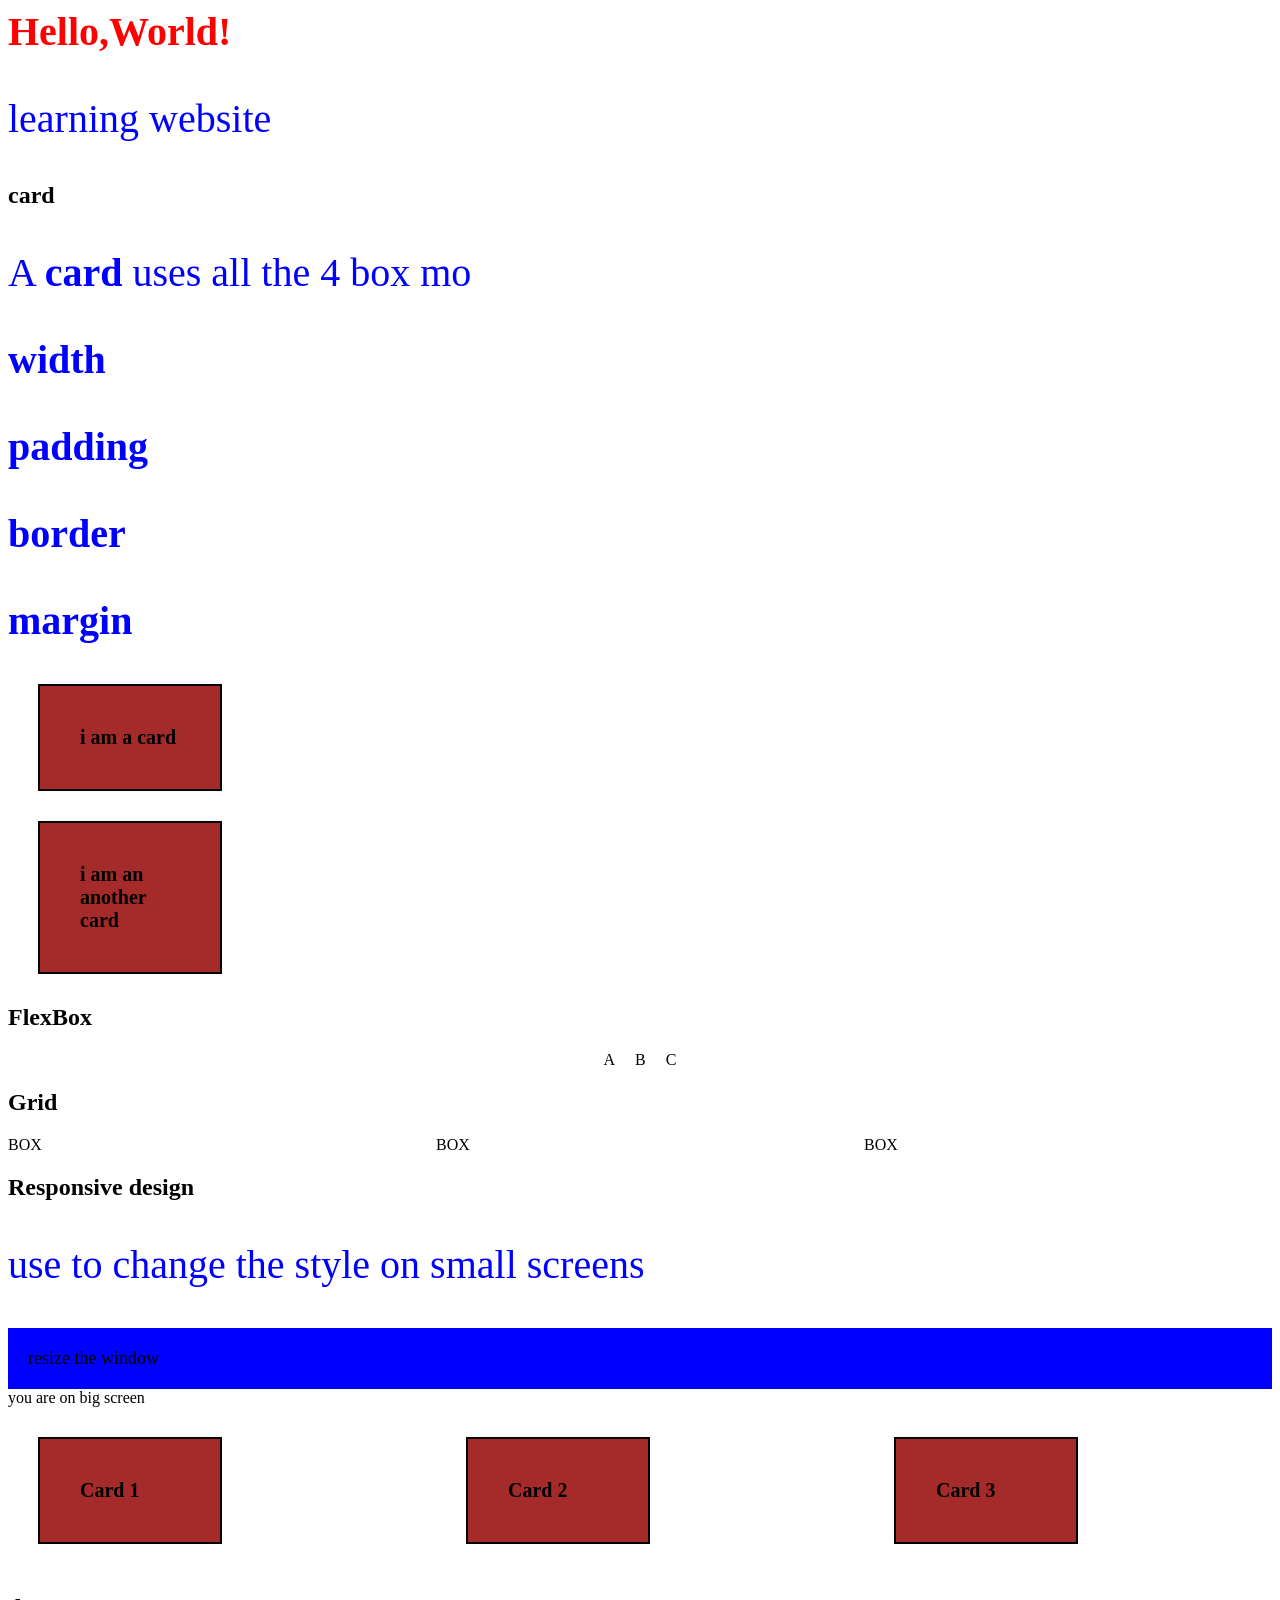
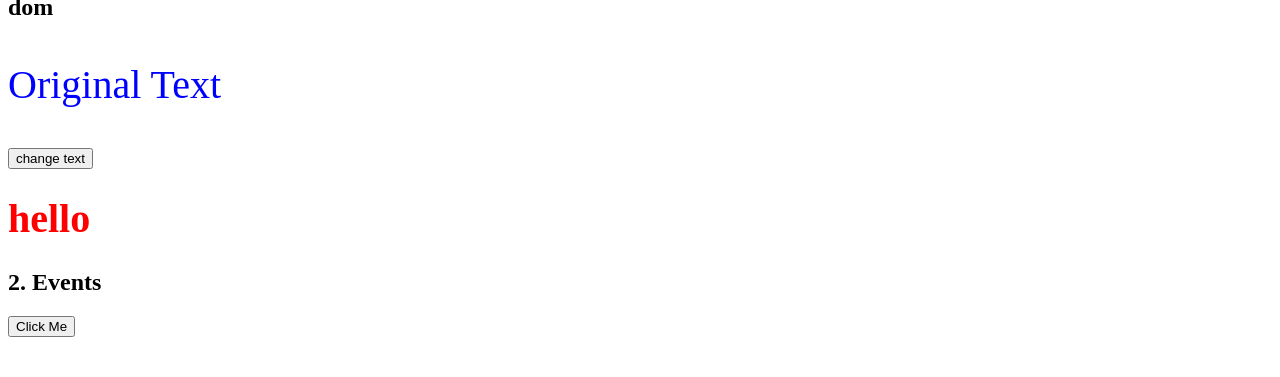
<file: index.html>
<head>
    <title>Frontend Page</title>
    <link rel="stylesheet"href="sheet.css"/>
</head>
<body>

    <h1>Hello,World!</h1>
    <p>learning website</p>

</body>
</html>
<h2> card </h2>
<p>A <strong>card</strong> uses all the 4 box mo
<p><strong>width</strong></p>
<p><strong>padding</strong></p>
<p><strong>border</strong></p>
<p><strong>margin</strong></p>
<div class="card">
  i am a card
</div>
<div class="card">
   i am an another card
</div>
</body>
</html>

<h2>FlexBox</h2>
<div class="flex">
    <div>A</div>
    <div>B</div>
    <div>C</div>
</div>


<h2>Grid</h2>
<div class="grid">
    <div>BOX</div>
    <div>BOX</div>
    <div>BOX</div>
</div>

<h2>Responsive design</h2>
<p>use to change the style on small screens</p>
<div class="box">resize the window</div>

<div class="screen -label" id="label">your on big screen</div>
    <div class="cards">
        <div class="card">Card 1</div>
        <div class="card">Card 2</div>
        <div class="card">Card 3</div>
    </div>
    <script>
        function checkscreen(){
            var label = document.getElementById("label");
            if(window.innerwidth <=600){
                label.innerText="you are on small screen";
            }else{
                label.innerText="you are on big screen";
            }
        }
        window.addEventListener("resize",checkscreen);
        checkscreen();
    </script>
</div>

<h2>dom</h2>
<p id="text">Original Text</p>
<button onclick="changeText()">change text</button>
<h1 id="title">hello</h1>

<h2>2. Events</h2>
  <button id="myBtn">Click Me</button>
  <p id="msg"></p>

  <script>
    document.getElementById("myBtn").addEventListener("click", function() {
      document.getElementById("msg").innerText = "Button Clicked!";
    });
  </script>
</file>
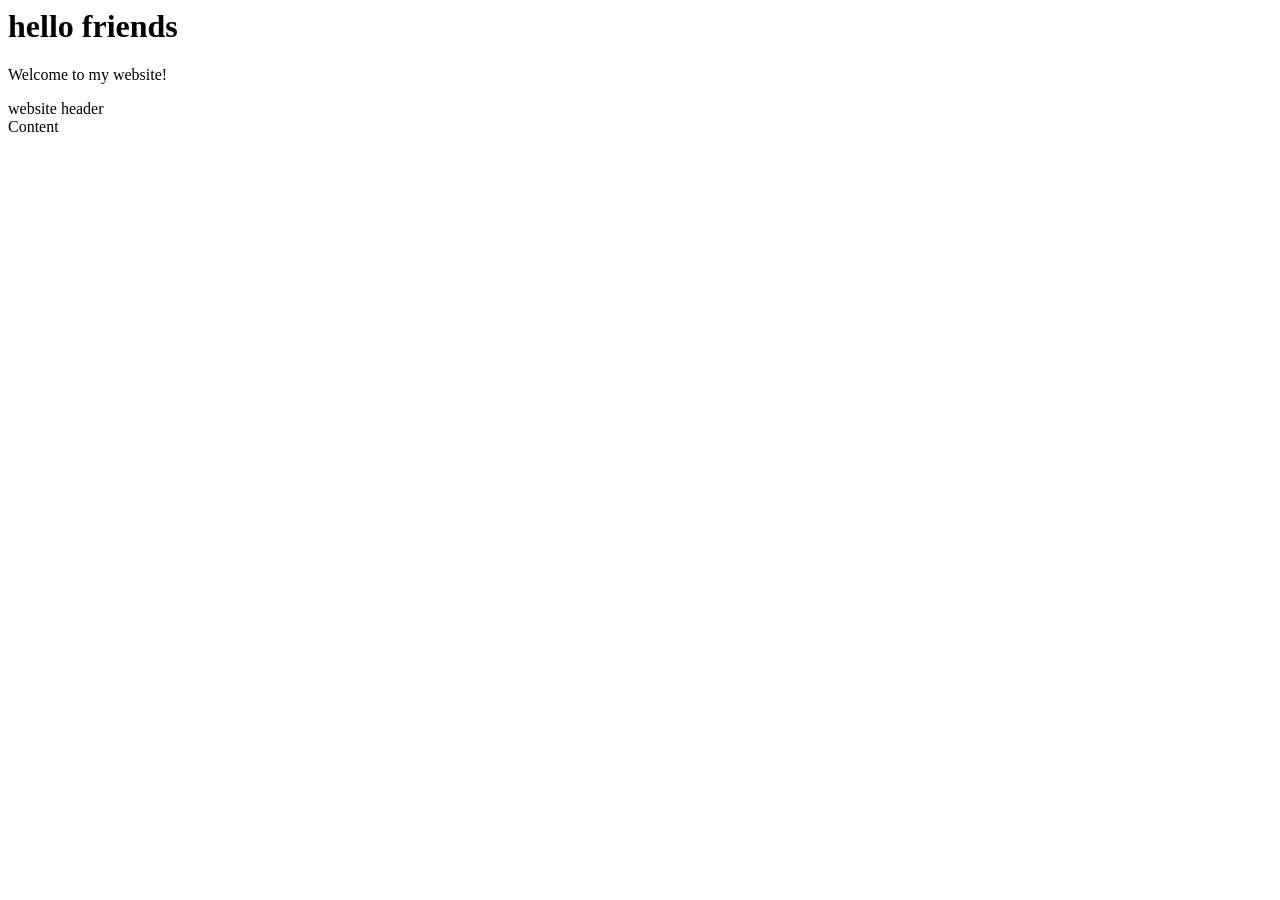
<file: frontend.html>
<html>
    <head>
        <title>
            My website
        </title>
    </head>
    <body>
    <link rel="frontend" href="frontend.css">        <h1> hello friends </h1>
        <p>Welcome to my website!</p>
        <div>website header</div>
        <div> Content </div>
    </body>
</html>
<!-- 
<nav>
    <a href="#">Home</a>
    <a href="#">About</a>
</nav>
<section>
    <h2>Course</h2>
</section>
<footer>
    copyright 2026
</footer>

<header></header>
#top area
<section></section>
<---menu link
<article></article>
page section
<aside></aside>
Independent content
<footer></footer>
bottom area -->

<!-- <form>
    <label>Name</label>
    <input type="text" placeholder="Enter your name">
    <label>Email</label>
    <input type="email"  placeholder="Enter your email">
    <label>password</label>
    <input type="password" >
    <button>Submit</button>
    <label>Date</label>
    <input type="date">
    <label>file upload</label>
    <input type="file">
</form> -->
</file>
<file: sheet.css>
h1{
    color:red;
    font-size:40px;

    }
p{
    color:blue;
    font-size:40px;

}
.card{
    width: 100px;
    padding:50px;
    border:2px solid black;
    margin:30px;
    background-color:burlywood
}                
.flex{
    display:flex;
    justify-content: center;
    align-items: center;
    gap: 20px;
}

.grid{
    display: grid;
    grid-template-columns: 1fr 1fr 1fr ;
    gap: 20px;
}

.box{
    background-color:blue;
    padding:20px;
    font-size: Large;
}

.screen-label{
    background-color:blueviolet;
    color:violet;
    padding:10px 20px;
    font-size:large;
    margin-bottom:20px;
    display: inline-block;
}
.cards{
    display: grid;
    grid-template-columns: 1fr 1fr 1fr ;
    gap: 20px;
}

.card{
    background-color:brown;
    padding:40px;
    text-align:cente;
    font-size:20px;
    font-weight:bold;
}
@media(max-width: 600px){
    .cards{
        grid-template-columns: 1fr;
    }
    .screen-label{
        background-color:blueviolet;
    }
}
</file>
<file: frontend.css>
h1{
    color:red;
    font-size: 40px;
}
</file>
